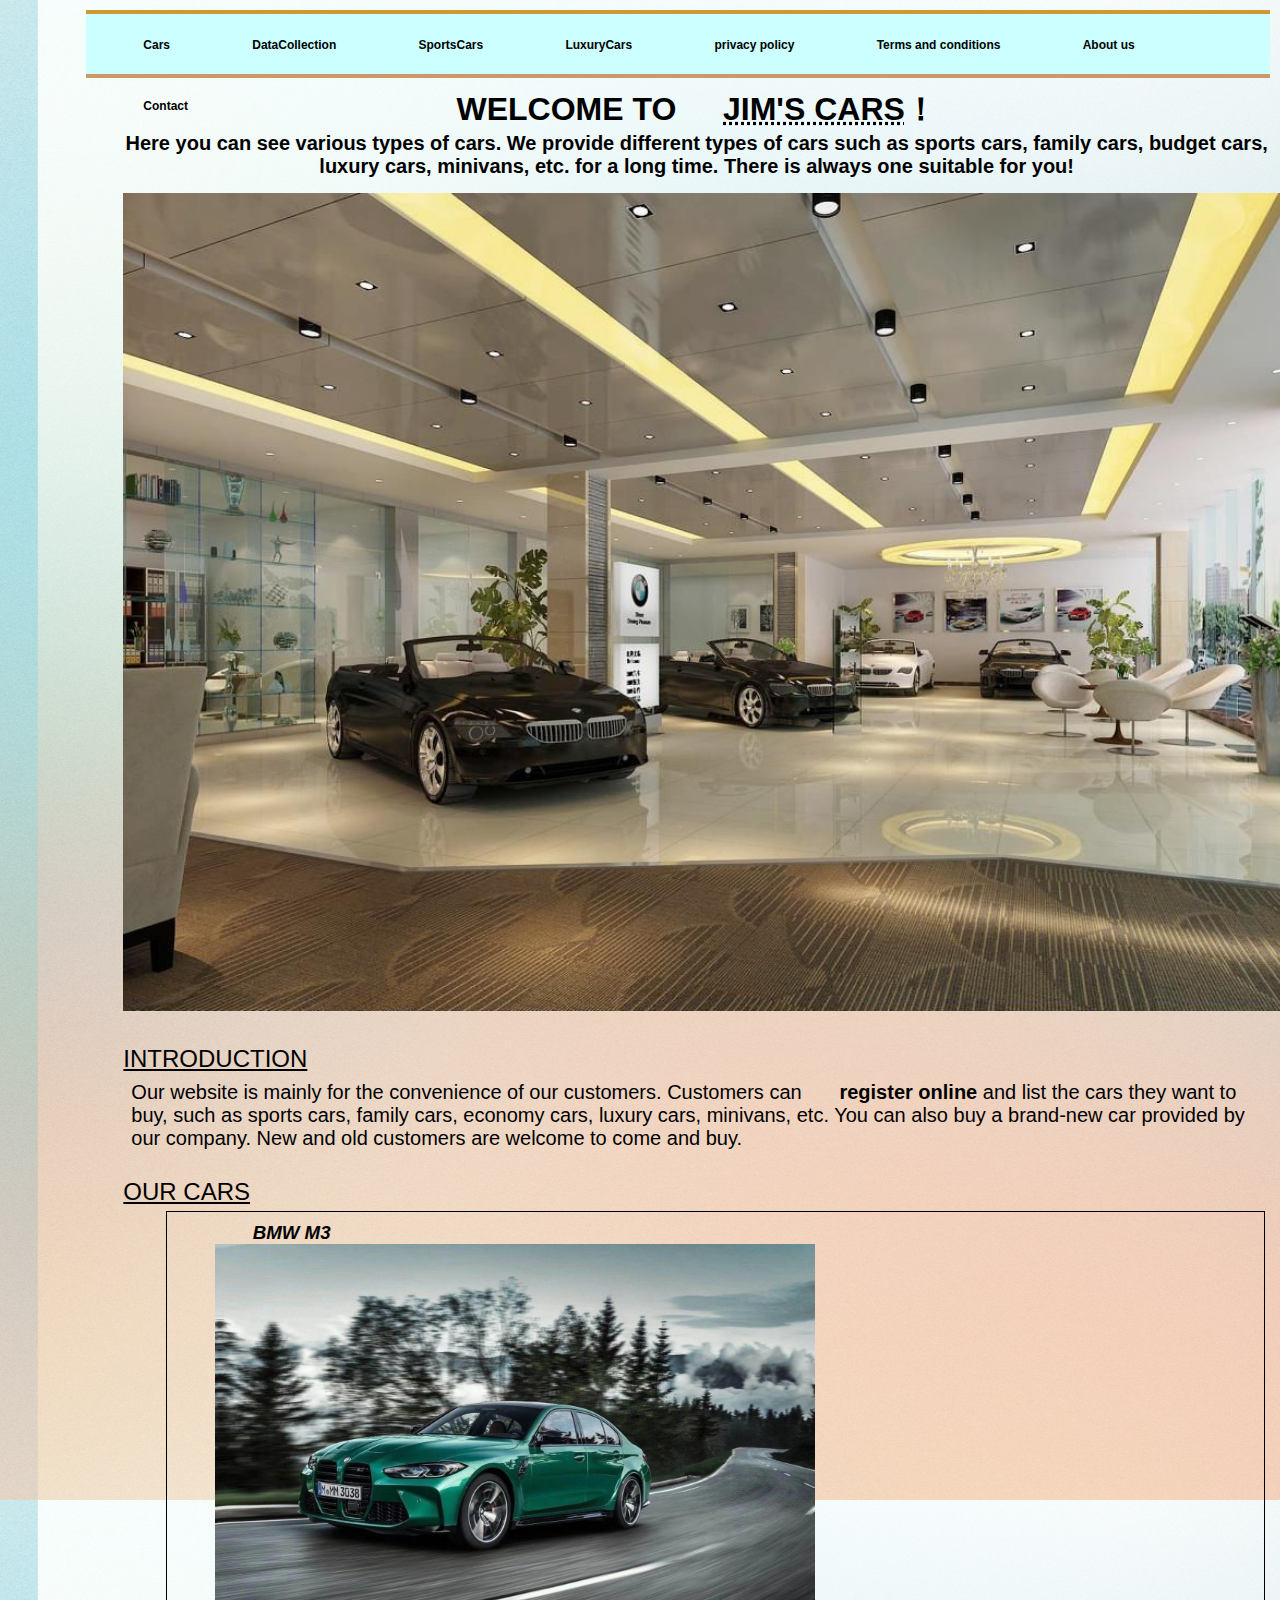
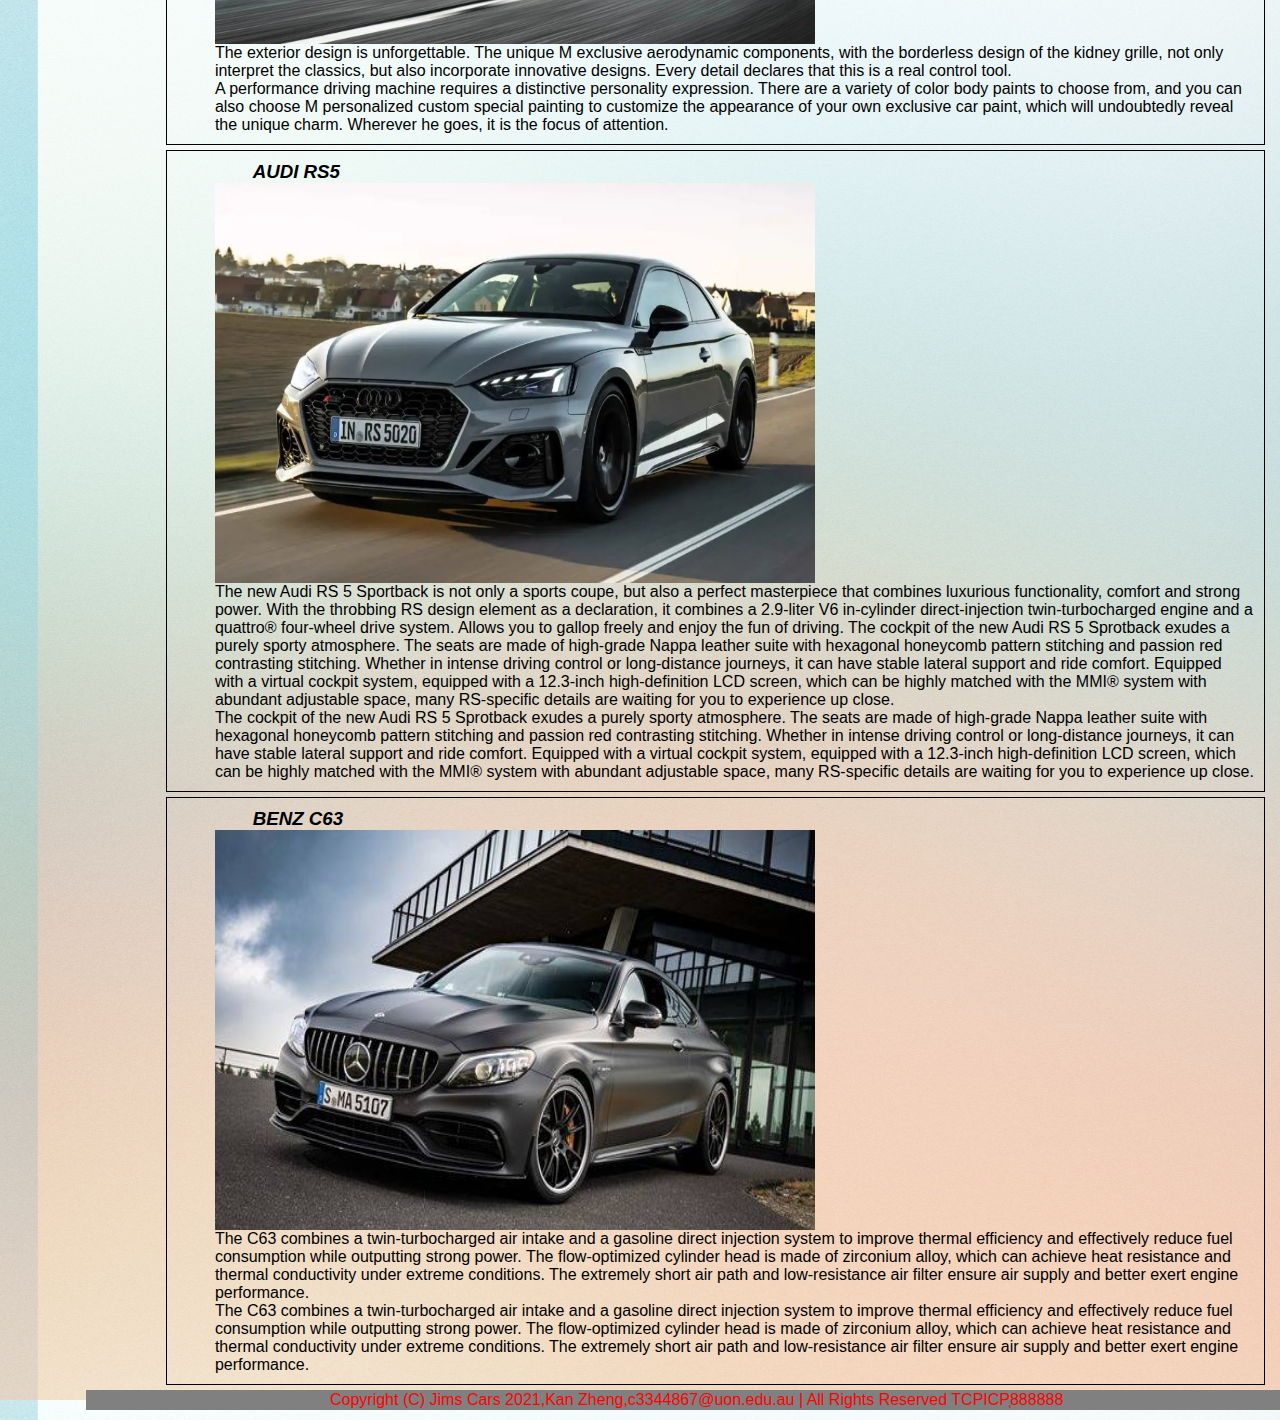
<file: index.html>
<!DOCTYPE html>
<html lang="en">
<head>
    <meta charset="UTF-8">
    <title>Jim's Cars</title>
    <!-- Use external style sheets -->
    <link rel="stylesheet" href="style.css">
	<style>
	</style>
</head>

<body>
    <div class="navgation">
        <!-- Hyperlink to xml page -->
        <a href="#cars">Cars</a>
		<a href="datacollection.html">DataCollection</a>
        <a href="SportsCars.xml">SportsCars</a>
        <a href="LuxuryCars.xml">LuxuryCars</a>
		<a href="https://www.visser.com.au/blog/generic-privacy-policy-for-australian-websites/">privacy policy</a>
		<a href="https://termly.io/resources/templates/terms-and-conditions-template/">Terms and conditions</a>
		<a href="https://www.impactbnd.com/blog/best-about-us-pages">About us</a>
		<a href="https://www.ventureharbour.com/15-contact-form-examples-help-design-ultimate-contact-page/">Contact</a>
		
    </div>
    <div class="header">
        <h1>WELCOME TO <abbr title="Australian entrepreneur Jim Penman opened an online trading service called Jim’s Cars to expand his franchise business. Customers can register online and list their cars for sale, as well as search for different types of cars">JIM'S CARS</abbr>！</h1>
        <p class="welcome">Here you can see various types of cars. We provide different types of cars such as sports cars, family cars, budget cars, luxury cars, minivans, etc. for a long time. There is always one suitable for you!</p>
        <img src="img\Jims cars shop.jpg" alt="car shop" width="800px">
    </div>
    <div class="intro">
		<h2>INTRODUCTION</h2>
        <p>Our website is mainly for the convenience of our customers. Customers can<strong>register online</strong> and list the cars they want to buy, such as sports cars, family cars, economy cars, luxury cars, minivans, etc. 
		You can also buy a brand-new car provided by our company. New and old customers are welcome to come and buy.</p>   
    </div>
    <div class="box1">
        <h2 id="cars">OUR CARS</h2>
		<div>
        <ul>
            <li>
                <h3><em>BMW M3</em></h3>
                <img src="img\m3.jpg" width="600px" height="400px" alt="M3" style="float:left">
				<!-- Clear the floating stream to prevent the following content from being misplaced -->
                <p style="clear:both">The exterior design is unforgettable. The unique M exclusive aerodynamic components, with the borderless design of the kidney grille, not only interpret the classics, 
				but also incorporate innovative designs. Every detail declares that this is a real control tool.</p>
                <p>A performance driving machine requires a distinctive personality expression. There are a variety of color body paints to choose from, and you can also choose M personalized custom special painting to customize the appearance of your own exclusive car paint, which will undoubtedly reveal the unique charm. Wherever he goes, it is the focus of attention.</p>
            </li>
            <li>
                <h3><em>AUDI RS5</em></h3>
                <img src="img\RS5.jpg" width="600px" height="400px" alt="M3" style="float:left">
				<!-- Clear the floating stream to prevent the following content from being misplaced -->
                <p style="clear:both">The new Audi RS 5 Sportback is not only a sports coupe, but also a perfect masterpiece that combines luxurious functionality, comfort and strong power. With the throbbing RS design element as a declaration, it combines a 2.9-liter V6 in-cylinder direct-injection twin-turbocharged engine and a quattro® four-wheel drive system. Allows you to gallop freely and enjoy the fun of driving.
				The cockpit of the new Audi RS 5 Sprotback exudes a purely sporty atmosphere. The seats are made of high-grade Nappa leather suite with hexagonal honeycomb pattern stitching and passion red contrasting stitching. Whether in intense driving control or long-distance journeys, it can have stable lateral support and ride comfort. Equipped with a virtual cockpit system, equipped with a 12.3-inch high-definition LCD screen, 
				which can be highly matched with the MMI® system with abundant adjustable space, many RS-specific details are waiting for you to experience up close.</p>
                <p>The cockpit of the new Audi RS 5 Sprotback exudes a purely sporty atmosphere. The seats are made of high-grade Nappa leather suite with hexagonal honeycomb pattern stitching and passion red contrasting stitching. Whether in intense driving control or long-distance journeys, it can have stable lateral support and ride comfort. 
				Equipped with a virtual cockpit system, equipped with a 12.3-inch high-definition LCD screen, which can be highly matched with the MMI® system with abundant adjustable space, many RS-specific details are waiting for you to experience up close.</p>
            </li>
            <li>
                <h3><em>BENZ C63</em></h3>
                <img src="img\c63.jpg" width="600px" height="400px" alt="M3" style="float:left">
				<!-- Clear the floating stream to prevent the following content from being misplaced -->
                <p style="clear:both">The C63 combines a twin-turbocharged air intake and a gasoline direct injection system to improve thermal efficiency and effectively reduce fuel consumption while outputting strong power. 
				The flow-optimized cylinder head is made of zirconium alloy, which can achieve heat resistance and thermal conductivity under extreme conditions. The extremely short air path and low-resistance air filter ensure air supply and better exert engine performance.</p>
                <p>The C63 combines a twin-turbocharged air intake and a gasoline direct injection system to improve thermal efficiency and effectively reduce fuel consumption while outputting strong power. The flow-optimized cylinder head is made of zirconium alloy, which can achieve heat resistance and thermal conductivity under extreme conditions. The extremely short air path and low-resistance air filter ensure air supply and better exert engine performance.</p>
            </li>
        </ul>
		</div>
    </div>
    <!-- Use footer tags for copyright information -->
    <footer id="foot">Copyright (C) Jims Cars 2021,Kan Zheng,c3344867@uon.edu.au | All Rights Reserved TCPICP֤888888</footer>

</body>
</html>
</file>
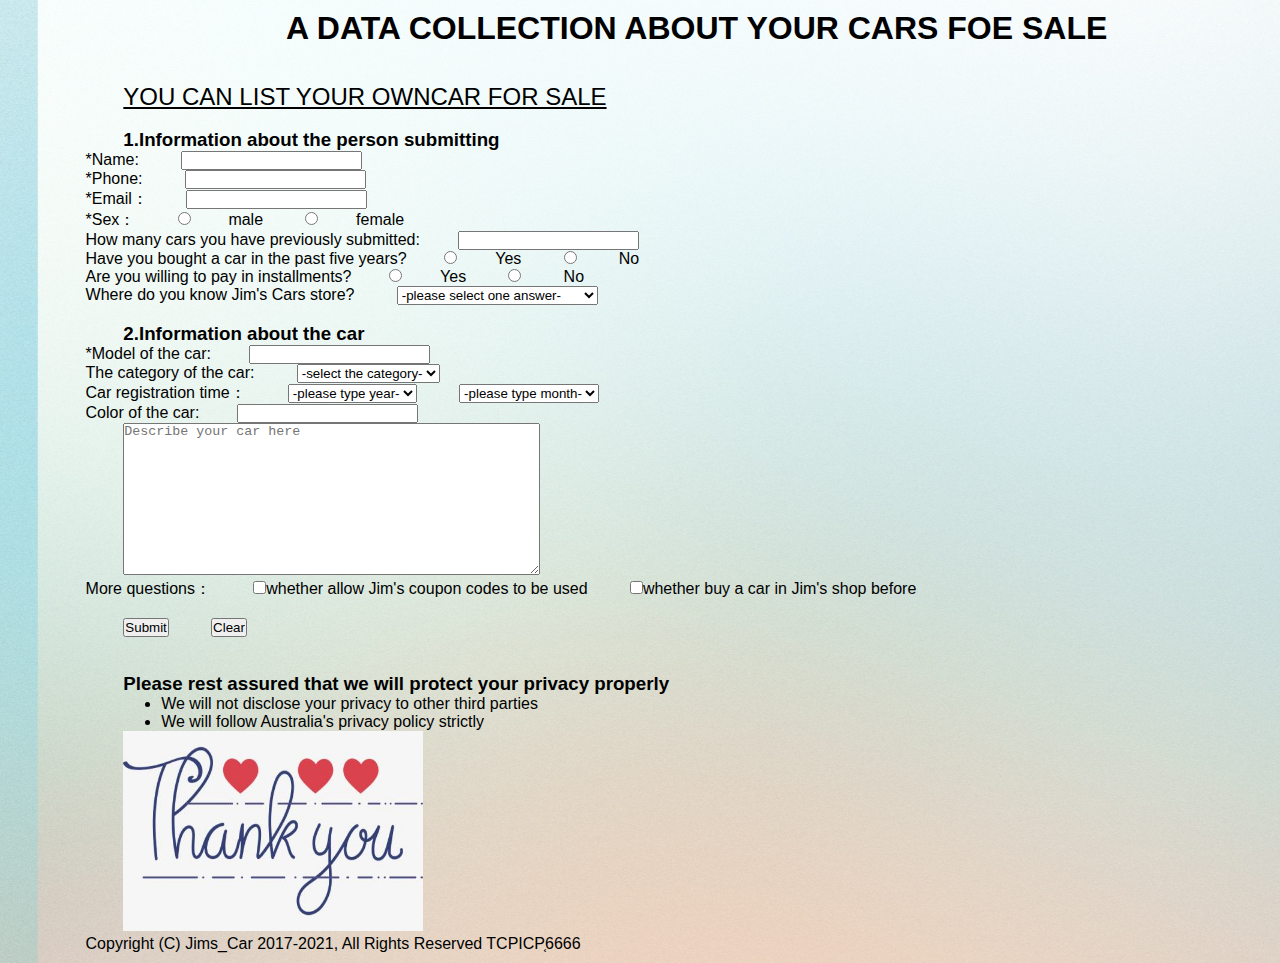
<file: datacollection.html>
<!DOCTYPE html>
<html lang="en">

<head>
    <meta charset="UTF-8">
    <title>Data collection</title>
    <link rel="stylesheet" href="style.css">
    <script>
        function validateForm() {
            //get the value of form
            var x = document.forms["myForm"]["fname"].value;
			var w = document.forms["myForm"]["phone"].value;
            var y = document.forms["myForm"]["sex"].value;
            var z = document.forms["myForm"]["model"].value;
            //Determine whether the value is empty
            if (x == null || x == "") {
                alert("you must fill out name");
                return false;
            }
			//Determine whether the value is empty
            if (w == null || w == "") {
                alert("you must fill out phone number");
                return false;
            }
            //Determine whether the value is empty
            if (y == null || y == "") {
                alert("you must fill out sex");
                return false;
            }
            //Determine whether the value is empty
            if (z == null || z == "") {
                alert("you must fill out model of the car");
                return false;
            }

            var e = document.forms["myForm"]["email"].value;
            //email must have symbol @
            var atpos = e.indexOf("@");
            //email must have symbol .
            var dotpos = e.lastIndexOf(".");
            if (atpos < 1 || dotpos < atpos + 2 || dotpos + 2 >= e.length) {
                alert("Please enter a valid email address");
                return false;
            }
        }
    </script>
</head>

<body>
    <form name="myForm" action="http://jkorpela.fi/cgi-bin/echo.cgi " onsubmit="return validateForm()">
        <h1>A DATA COLLECTION ABOUT YOUR CARS FOE SALE</h1><br> <br> 
        <h2>YOU CAN LIST YOUR OWNCAR FOR SALE</h2>
		<br>
		<h3>1.Information about the person submitting</h3>
        *Name: <input type="text" name="fname"> <br> 
		*Phone: <input type="text" name="phone"> <br>
		*Email：<input type="text" name="email"> <br> 
		*Sex： <input type="radio" id="male" name="sex" value="male"><label for="male">male</label> <input type="radio" id="female" name="sex" value="female"><label for="female">female</label> <br> 
		How many cars you have previously submitted:<input type="text"> <br>
		Have you bought a car in the past five years?<input type="radio" id="y" name="binary"><label for="y">Yes</label> <input type="radio"
            id="n" name="binary">
        <label for="n">No</label>
		<br> Are you willing to pay in installments?<input type="radio" id="y" name="binary"><label for="y">Yes</label> <input type="radio"
            id="n" name="binary">
        <label for="n">No</label><br>
        Where do you know Jim's Cars store?
        <select name="type">
		<option selected="selected">-please select one answer-</option>
		<option value="1">I know from my friends</option>
        <option value="2">I know from social media</option>
		<option value="3">I know from the advertisement</option>
		<option value="4">I have seen this store before</option>
		<option value="5">other</option>
		</select>		<br> <br> 
		     <h3>2.Information about the car</h3>
			 *Model of the car:<input type="text" name="model"> 
		<br> The category of the car: <select name="type">
            <option selected="selected">-select the category-</option>
            <option value="luxury">luxury</option>
            <option value="sport">sport</option>
            <option value="family">family</option>
        </select>
		<br>
		Car registration time：
        <select name="year">
		<option selected="selected">-please type year-</option>
		<option value="2012">2012</option>
        <option value="2013">2013</option>
		<option value="2014">2014</option>
		<option value="2015">2015</option>
		<option value="2016">2016</option>
		<option value="2017">2017</option>
		<option value="2018">2018</option>
		<option value="2019">2019</option>
		<option value="2020">2020</option>
		</select>
        <select name="month">
		<option selected="selected">-please type month-</option>
		<option value="Janurary">Janurary</option>
		<option value="February">February</option>
		<option value="March">March</option>
		<option value="April">April</option>
		<option value="May">May</option>
		<option value="June">June</option>
		<option value="July">July</option>
		<option value="August">August</option>
		<option value="September">September</option>
		<option value="October">October</option>
		<option value="November">November</option>
		<option value="December">December</option>
		</select><br>
		Color of the car:<input type="text" name="color"> 
        <br> <textarea placeholder="Describe your car here" name="introduction" cols="50" rows="10"></textarea>
        <br> More questions：
        <input type="checkbox" name="type">whether allow Jim's coupon codes to be used <input type="checkbox" name="type">whether buy a car in Jim's shop before<br>
        <br>
        <input type="submit" value="Submit"> <input type="reset" value="Clear"><br><br><br>

        <h3>Please rest assured that we will protect your privacy properly</h3>
        <ul>
            <li>We will not disclose your privacy to other third parties</li>
            <li>We will follow Australia's privacy policy strictly</li>
        </ul>
			<img src="img\1.jpg" width="300px" height="200px" alt="Thanks" >
    </form>
    <footer>Copyright (C) Jims_Car 2017-2021, All Rights Reserved TCPICP֤6666</footer>

</body>

</html>
</file>
<file: style.css>
body {margin:10px; background-image:url('img/bg.jpeg'); color:black;font-family:arial;}
* {
    margin: 0 0 0 1cm;
    padding: 0;
}

.navgation {
    height: 60px;
    line-height: 60px;
    border-top: 4px solid #cc9933;
    border-bottom: 4px solid #cc9966;
    background-color: #ccffff;
    margin-bottom: 10px;
}

.navgation a {
    display: inline-block;
    height: 60px;
    padding: 0 20px;
    text-decoration: none;
    color: #4c4c4c;
    font-size: 12px;
	font-weight:900;
}
/*Normal, unvisited link*/
a:link {
	color:#000000;
}     
/*Links that the user has visited*/
a:visited {
	color:#686868;

}
/*When the user mouses over the link*/
a:hover {
    color: red;
    background-color: #686868;
    font-size: 18px;
}
/* When the mouse is clicked */
a:active {
	color:#330066;
}  
/*Level 1 heading appropriate for the homepage. Centre the heading.*/	
h1{
	text-align:center;
}

.welcome{
	text-align:center;
	font-size:20px;
	font-weight:700;
}
h2 {
    font-weight: 500;
    color: #gray;
	text-decoration:underline;
}

.header img {
    margin-top: 15px;
	margin-bottom:15px;
	width:1200px;
}

.intro {
    margin-top: 15px;
}

.intro p {
    font-size: 20px;
    padding: 8px;
	margin-bottom:20px;
}

.box1 ul li {
    border: 1px solid black;
	list-style-type: none;
    padding: 10px;
    margin: 5px;
}

#foot { 
    width: 100%;
	background-color:gray;
    color: red;
    bottom: 0;
    left: 0;
    right: 0;
    text-align: center;
    height: 20px;
    line-height: 20px; 
	
}


#head { width: 100% }

#location { text-align: left }
#location img { vertical-align: top; float: left }

#quick { vertical-align: top; text-align: right }

#main { width: 100%; border-top-style: groove; border-bottom-style: groove }

#menu { width: 15%; border-right-style: groove; vertical-align: top; padding: 0 }
#menu ul { margin: 0; padding: 0 }
#menu li { list-style-type:none; margin: 1ex 1ex 1ex 0ex; background-color: #eeeeee }

h1 { text-align: center }
h2 { text-align: left }
hr { width: 50%; text-align: center; color:navy }



#copyright { vertical-align: top; text-align: right; font-size: x-small }

kbd { font-family: monospace }
samp { font-family: monospace }
.menu { font-family: monospace }
.file { font-family: monospace }
.host { font-family: monospace }

div.img { text-align: center; padding: 0.5em }
div.img img { border-style: solid }

div.toc { text-align: center; margin-left: auto; margin-right: auto }

.due { font-size: large; font-weight: bold }
strong.warning { color: #cc0000; background-color: #ffff33; border-style: none }
.warning { text-align: center; color: #cc0000; background-color: #ffff33; border-style: outset }
.warning h3 { font-size: x-large; text-decoration: underline }
.warning p { font-style: italic }
.todo { color: red }
</file>
